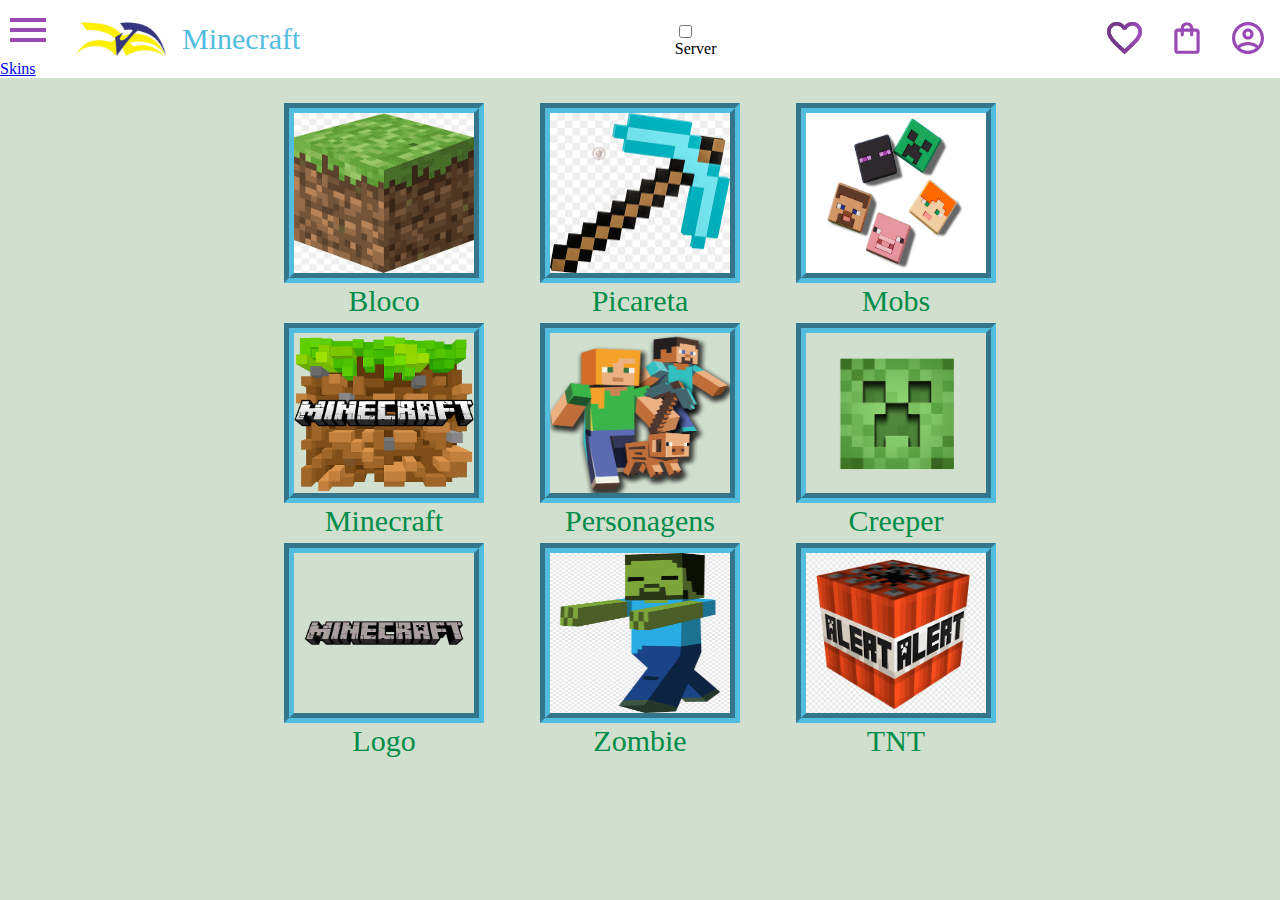
<file: Rec2-main/index.html>
<!DOCTYPE html>
<html lang="en">
<head>
    <meta charset="UTF-8">
    <meta name="viewport" content="width=device-width, initial-scale=1.0">
    <title>Document</title>
    <link rel="stylesheet" href="reset.css">
    <link rel="preconnect" href="https://fonts.googleapis.com">
<link rel="preconnect" href="https://fonts.gstatic.com" crossorigin>
<link href="https://fonts.googleapis.com/css2?family=Handjet:wght@500&display=swap" rel="stylesheet">
    <link rel="stylesheet" href="style.css">

</head>
<body>
    <header class="cabecalho">
        <div class="container">
            <input type="checkbox" id="menu" class="container__botao">
            <label for="opcoe-menu">
                <span class="cabecalho__menu-hamburguer container__imagem"></span>
                <li class="opcoes__item"><a href="opcoes__link">Skins</a></li>
            </label>
            <ul class="lista-menu">
                <li class="lista-menu_titulo">Minecraft</li>
                <li class="lista-menu_item">Mobs do Mine</li>
                <li class="lista-menu_item">Dicas</li>
                <li class="lista-menu_item">Ferramentas</li>
                <li class="lista-menu_item">Craft</li>
                <li class="lista-menu_item">Servidores</li>
                <li class="lista-menu_item">Skins</li>
            </ul>
           <a href="#"><img class="container__imagem" src="img/logo 1.svg" alt="logotipo da biblioteca start"></a>
           <h1 class="titulo__cabecalho">Minecraft</h1>
        </div>
        <ul class="opcoes">
            <input type="checkbox" id="opcoes__botao" class="opcoes__botao">
            <label for="opcoes-menu">
            <li class="opcoes__item"><a href="#"class="opcoes__link"></a></li>
            </label>
           <li class="opcoes__link"><a href="#" class="opcoes__link"></a>Server</li>
        </ul>
    
        <div class="container">
           <a href="#"><img class="container__imagem container__imagem--transparente" src="img/Favoritos.svg" alt="meus Favoritos"></a>
           <a href="#"><img class="container__imagem" src="img/Emprestimos.svg" alt="meus empréstimos"></a>
           <a href="#"><img class="container__imagem" src="img/Usuario.svg" alt="meu perfil"></a>
        </div>
    </header>
    <section class="gridimg">
        <div class="div-todasimagens">
            <span>
            </span>
            <div class="div-imagem">
                <img class="Imagem" src="img/codigo.png" alt="">
                <h1 class="titulo">Bloco</h1>
            </div>
            <div class="div-imagem">
                <img class="Imagem" src="img/java.png" alt="">
                <h1 class="titulo">Picareta</h1>
            </div>
            <div class="div-imagem">
                <img class="Imagem" src="img/sos.png" alt="">
                <h1 class="titulo">Mobs</h1>
            </div>
            <span>
            </span>
            <span>
            </span>
            <div class="div-imagem">
                <img class="Imagem" src="img/mao.png" alt="">
                <h1 class="titulo">Minecraft</h1>
            </div>
    
            <div class="div-imagem">
                <img class="Imagem" src="img/mapa.png" alt="">
                <h1 class="titulo">Personagens</h1>
            </div>
            <div class="div-imagem">
                <img class="Imagem" src="img/relogio.png" alt="">
                <h1 class="titulo">Creeper</h1>
            </div>
            <span>
            </span>
            <span>
            </span>
            <div class="div-imagem">
                <img class="Imagem" src="img/computador.png" alt="">
                <h1 class="titulo">Logo</h1>
            </div>
            <div class="div-imagem">
                <img class="Imagem" src="img/css.png" alt="">
                <h1 class="titulo">Zombie</h1>
            </div>
            <div class="div-imagem">
                <img class="Imagem" src="img/html.png" alt="">
                <h1 class="titulo">TNT</h1>
            </div>
        </div>

    </section>
</body>
</html>
</file>
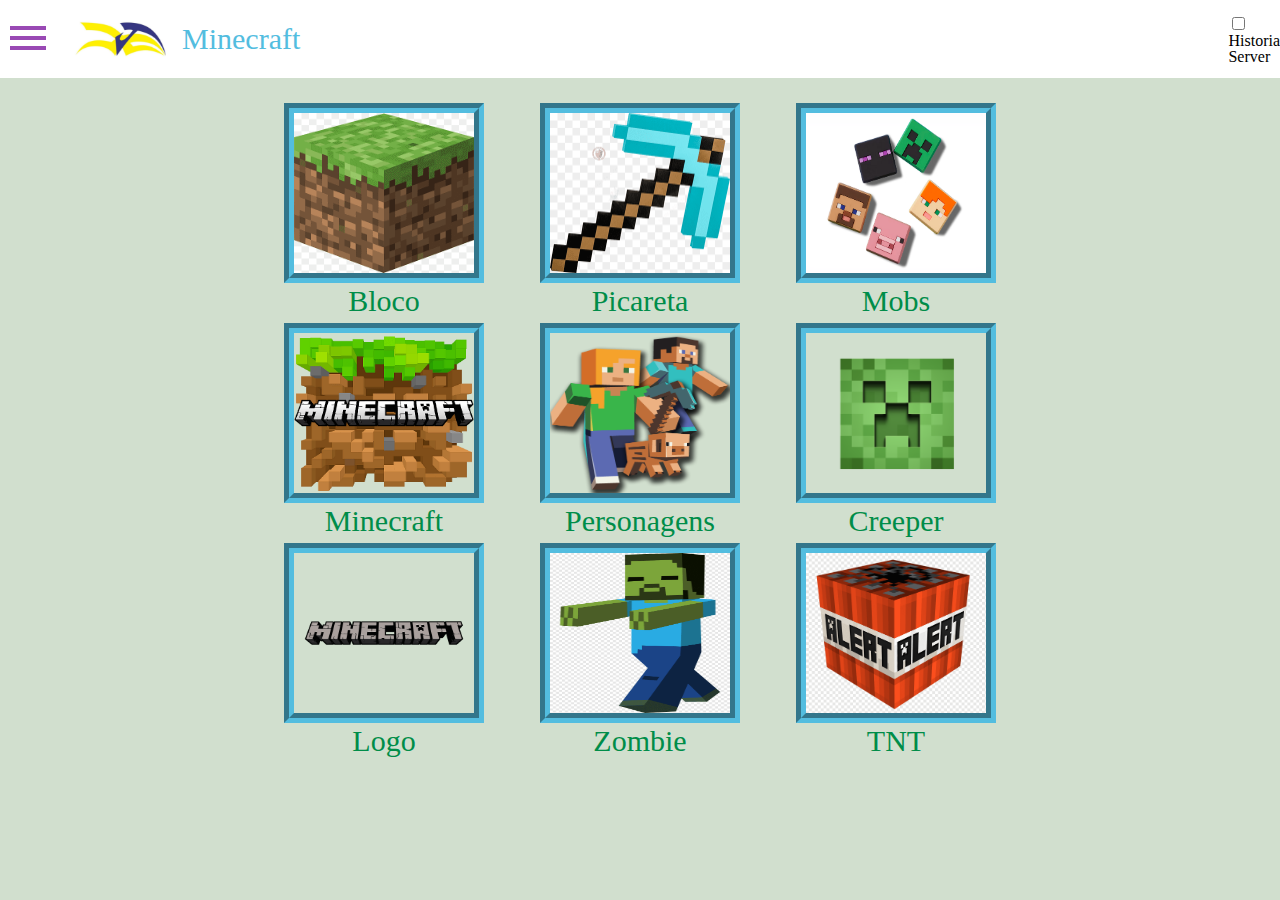
<file: Rec2-main/Rec2-main/index.html>
<!DOCTYPE html>
<html lang="en">
<head>
    <meta charset="UTF-8">
    <meta name="viewport" content="width=device-width, initial-scale=1.0">
    <title>Document</title>
    <link rel="stylesheet" href="reset.css">
    <link rel="preconnect" href="https://fonts.googleapis.com">
<link rel="preconnect" href="https://fonts.gstatic.com" crossorigin>
<link href="https://fonts.googleapis.com/css2?family=Handjet:wght@500&display=swap" rel="stylesheet">
    <link rel="stylesheet" href="style.css">

</head>
<body>
    <header class="cabecalho">
        <div class="container">
            <input type="checkbox" id="menu" class="container__botao">
            <label for="menu">
                <span class="cabecalho__menu-hamburguer container__imagem"></span>
            </label>

            <a href="#"><img class="container__imagem" src="img/logo 1.svg" alt="logotipo da biblioteca start"></a>

            <ul class="lista-menu">
                <li class="lista-menu_titulo">Minecraft</li>
                <li class="lista-menu_titulo"><a href='#"></a>Mobs do Mine<li>
                <li class="lista-menu_titulo"><a href='#"></a>Dicas<li>
                <li class="lista-menu_titulo"><a href='#"></a>Ferramentas<li>
                <li class="lista-menu_titulo"><a href='#"></a>Craft<li>
                <li class="lista-menu_titulo"><a href='#"></a>Servidores<li>
                <li class="lista-menu_titulo"><a href='#"></a>Skins<li>
            </ul>
           <h1 class="titulo__cabecalho">Minecraft</h1>
        </div>


        <ul class="opcoes">
            <input type="checkbox" id="opcoes-menu" class="opcoes__botao">
            <label for="opcoes-menu">
            <li class="opcoes__item"> Historia </li>
            </label>
           <li class="opcoes__link"><a href="#" class="opcoes__link"></a>Server</li>
        <ul class="lista-menu">

            <li class="lista-menu_titulo"> <a href="#"> Skins </a> </li>
            <li class="lista-menu_titulo"> <a href="#"> Servidores </a> </li>
            <li class="lista-menu_titulo"> <a href="#"> Craft </a> </li>
            <li class="lista-menu_titulo"> <a href="#"> Ferramentas </a> </li>
            <li class="lista-menu_titulo"> <a href="#"> Dicas </a> </li>
            <li class="lista-menu_titulo"> <a href="#"> Mobs do Mine </a> </li>
           
    
        <div class="container">
           <a href="#"><img class="container__imagem container__imagem--transparente" src="img/Favoritos.svg" alt="meus Favoritos"></a>
           <a href="#"><img class="container__imagem" src="img/Emprestimos.svg" alt="meus empréstimos"></a>
           <a href="#"><img class="container__imagem" src="img/Usuario.svg" alt="meu perfil"></a>
        </div>
    </header>
    <section class="gridimg">
        <div class="div-todasimagens">
            <span>
            </span>
            <div class="div-imagem">
                <img class="Imagem" src="img/codigo.png" alt="">
                <h1 class="titulo">Bloco</h1>
            </div>
            <div class="div-imagem">
                <img class="Imagem" src="img/java.png" alt="">
                <h1 class="titulo">Picareta</h1>
            </div>
            <div class="div-imagem">
                <img class="Imagem" src="img/sos.png" alt="">
                <h1 class="titulo">Mobs</h1>
            </div>
            <span>
            </span>
            <span>
            </span>
            <div class="div-imagem">
                <img class="Imagem" src="img/mao.png" alt="">
                <h1 class="titulo">Minecraft</h1>
            </div>
    
            <div class="div-imagem">
                <img class="Imagem" src="img/mapa.png" alt="">
                <h1 class="titulo">Personagens</h1>
            </div>
            <div class="div-imagem">
                <img class="Imagem" src="img/relogio.png" alt="">
                <h1 class="titulo">Creeper</h1>
            </div>
            <span>
            </span>
            <span>
            </span>
            <div class="div-imagem">
                <img class="Imagem" src="img/computador.png" alt="">
                <h1 class="titulo">Logo</h1>
            </div>
            <div class="div-imagem">
                <img class="Imagem" src="img/css.png" alt="">
                <h1 class="titulo">Zombie</h1>
            </div>
            <div class="div-imagem">
                <img class="Imagem" src="img/html.png" alt="">
                <h1 class="titulo">TNT</h1>
            </div>
        </div>

    </section>
</body>
</html>
</file>
<file: Rec2-main/style.css>
@import url(styles/grid.css);
@import url(styles/header.css);

:root{
    --branco: #FFFFFF;
    --cor-de-fundo: #e0dcdc;
    --amarelo: #ffe70d;
    --fontesecundária: font-family: 'Handjet', cursive;
    background-color: rgb(209,223,206,100%) ;
}
</file>
<file: Rec2-main/Rec2-main/style.css>
@import url(styles/grid.css);
@import url(styles/header.css);

:root{
    --branco: #FFFFFF;
    --cor-de-fundo: #e0dcdc;
    --amarelo: #ffe70d;
    --fontesecundária: font-family: 'Handjet', cursive;
    background-color: rgb(209,223,206,100%) ;
}
</file>
